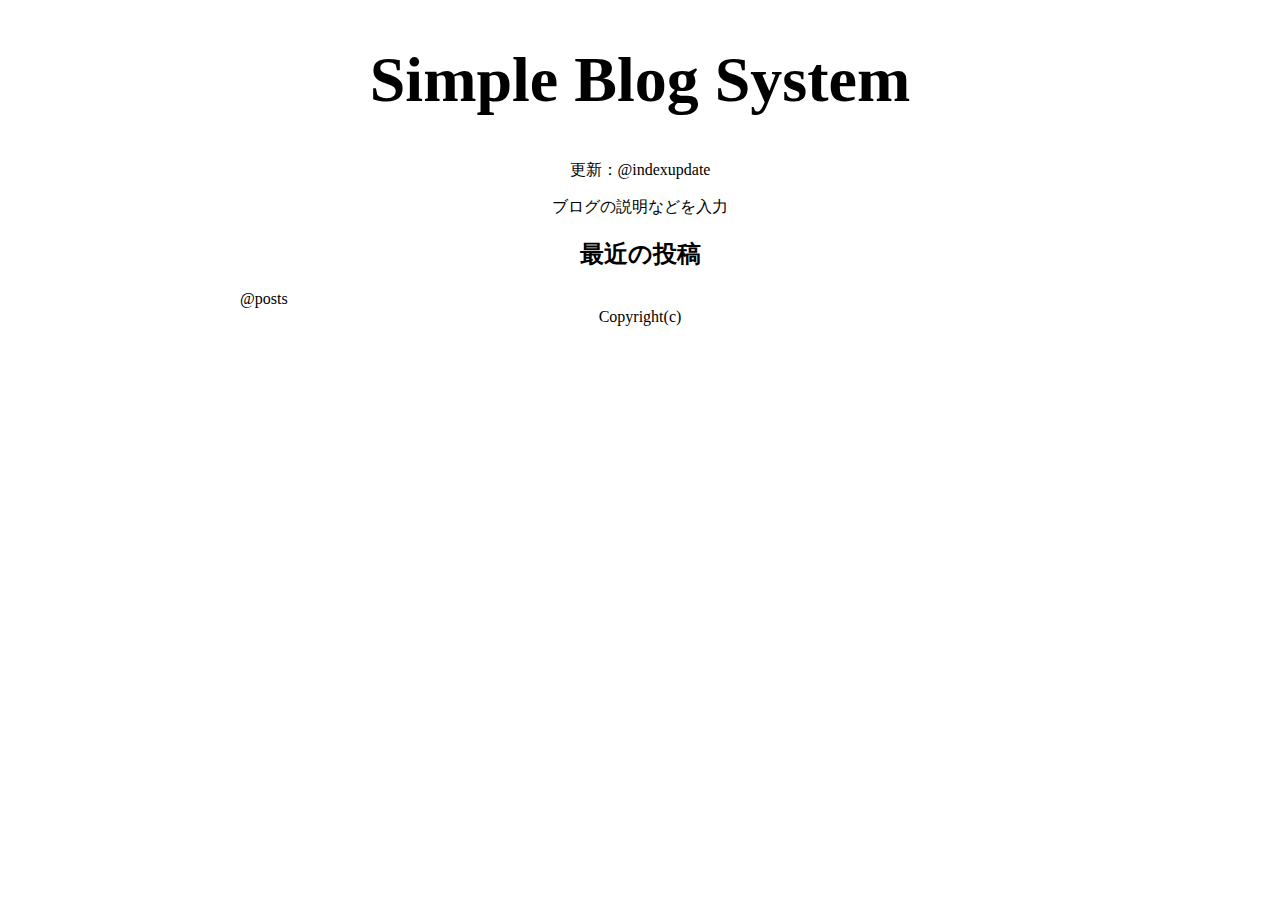
<file: index.html>
<!DOCTYPE html>
<html lang="ja">
    <head>
        <meta charset="utf-8">
        <title>TOP | Simple Blog System</title>
        <meta name="description" content="Simple Blog System">
        <meta name="keywords" content="blog">
        <meta name="author" content="Your Name">
        <meta name="viewport" content="width=device-width,initial-scale=1">

        <link rel="icon" href="favicon.ico">
        <link rel="stylesheet" href="button-design.css">
        <link rel="stylesheet" href="main.css">
    </head>
    <body>
        <header>
            <h1>Simple Blog System</h1>
        </header>
        <main>
            <p>更新：@indexupdate</p>
            <p>ブログの説明などを入力</p>

            <h2>最近の投稿</h2>

            @posts

        </main>
        <footer>
            Copyright(c)
        </footer>
    </body>
</html>
</file>
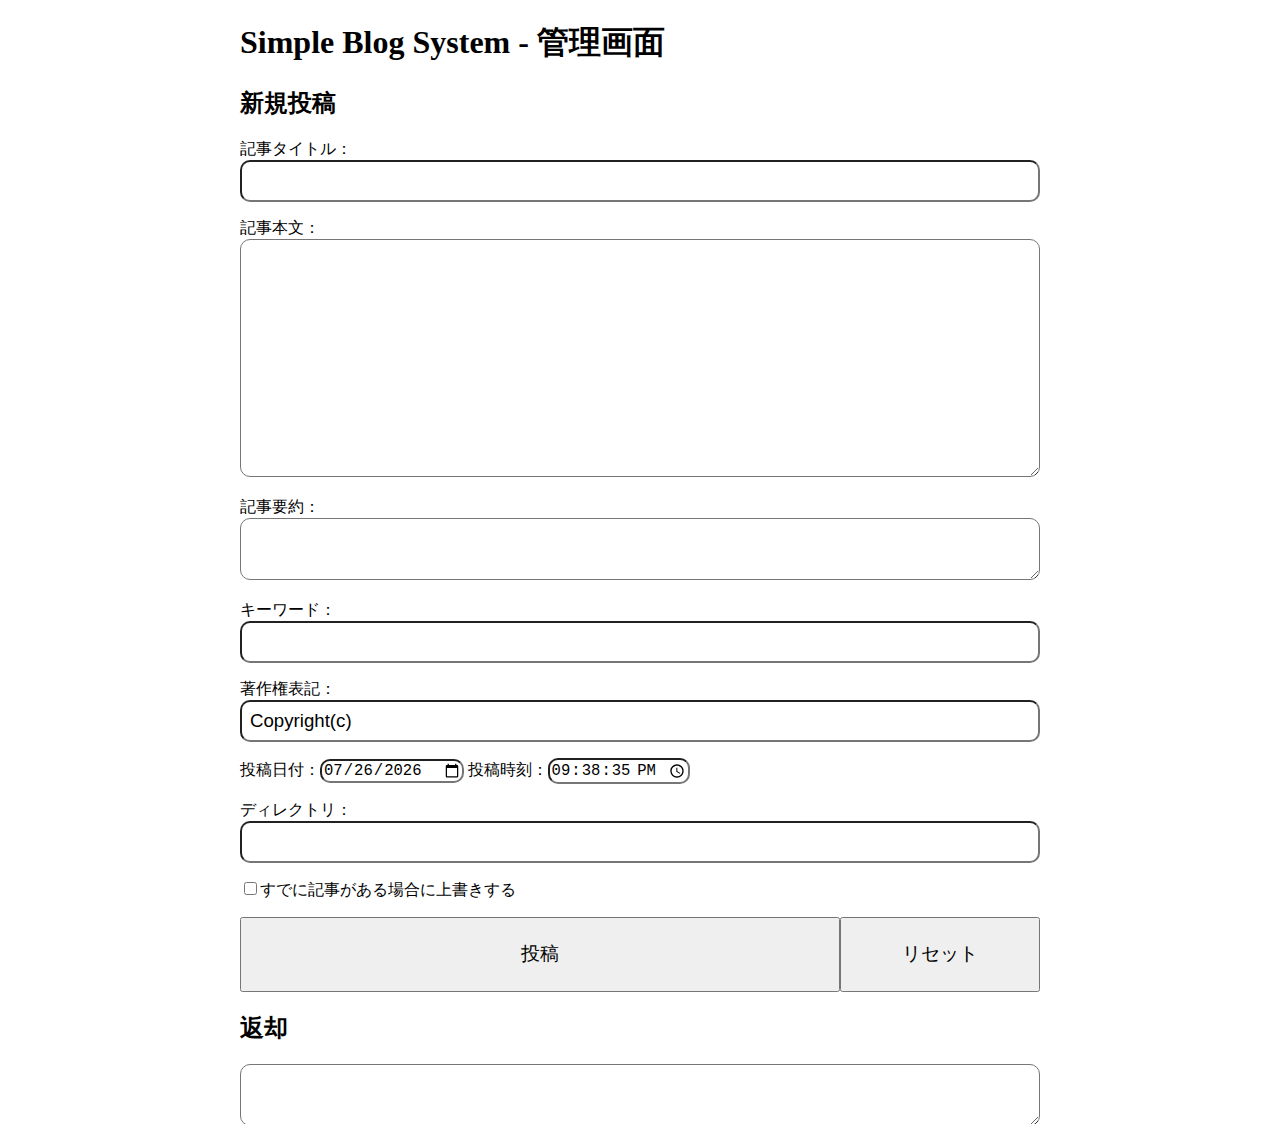
<file: admin/index.html>
<!doctype html>
<html lang="ja">
    <head>
        <meta charset="utf-8">
        <meta name="robots" content="noindex,nofollow">
        <title>管理画面 | Simple Blog System</title>
        <link rel="stylesheet" href="control-view.css">
        <script src="article-post-ajax.js"></script>
    </head>
    <body>
            <header>
                <h1>Simple Blog System - 管理画面</h1>
            </header>
            <main>
                <h2>新規投稿</h2>
                <form id="article-submit-form" name="article-submit">
                    <p><label>記事タイトル：<input type="text" name="title" required></label></p>
                    <p><label>記事本文：<br><textarea name="article" rows="10" required></textarea></p>
                    <p><label>記事要約：<br><textarea name="summary" rows="2" required></textarea></p>
                    <p><label>キーワード：<input type="text" name="keywords" required></label></p>
                    <p><label>著作権表記：<input type="text" name="copyright" id="copyright" required></label></p>
                    <p>
                        <label>投稿日付：<input type="date" id="postdate" name="postdate" required></label>
                        <label>投稿時刻：<input type="time" id="posttime" name="posttime" step="1" required></label>
                    </p>
                    <p><label>ディレクトリ：<input type="text" name="directory" required></label></p>
                    <p><label><input type="checkbox" name="overwrite">すでに記事がある場合に上書きする</label></p>
                    <p><input id="submit" type="button" value="投稿"><input id="resetbtn" type="reset" value="リセット"></p>
                </form>
                <h2>返却</h2>
                <textarea id="return-data" rows="2"></textarea>
            </main>
    </body>
</html>
</file>
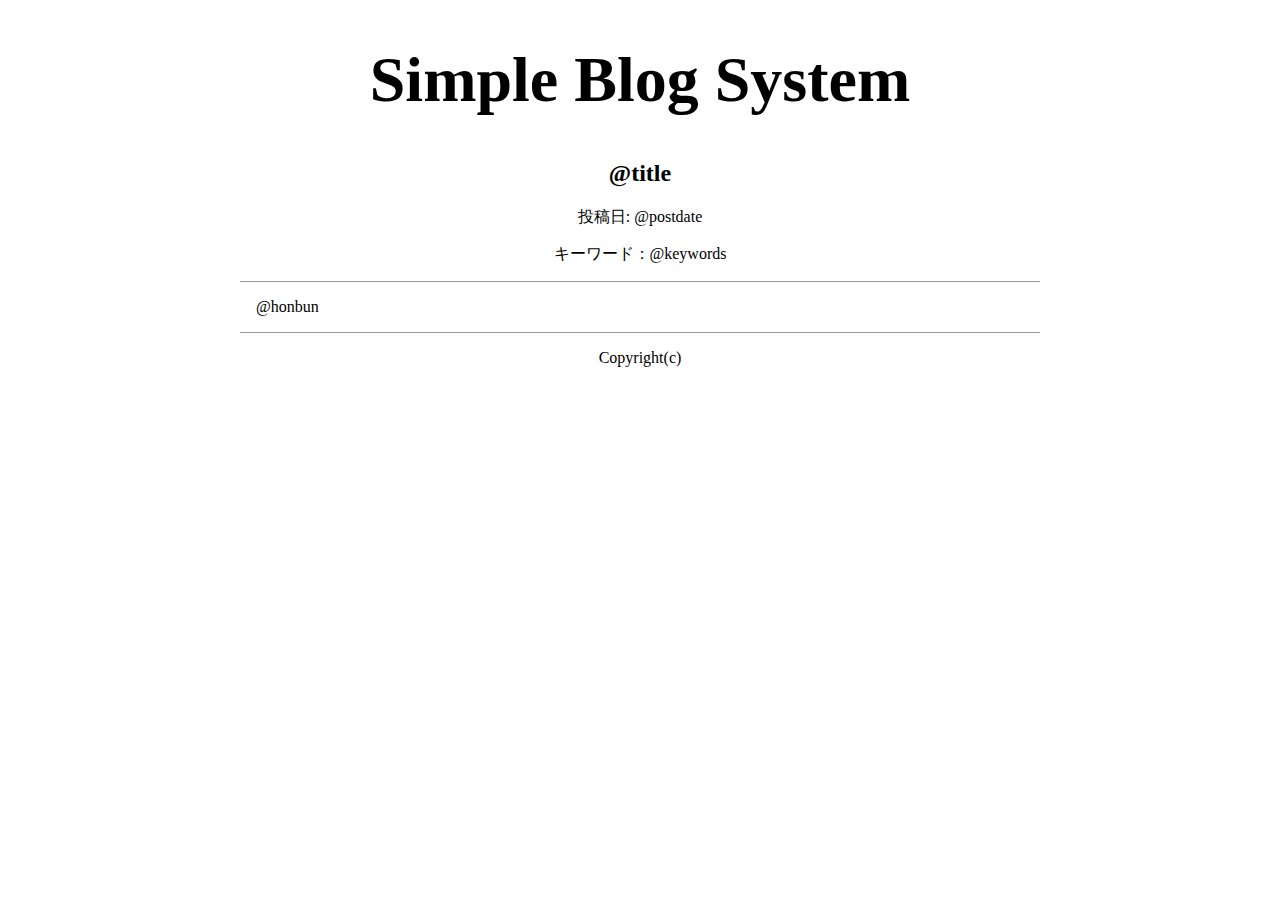
<file: admin/templates/template.html>
<!doctype html>
<html lang="ja">
    <head>
        <meta charset="utf-8">
        <title>@title | Simple Blog System</title>
        <meta name="viewport" content="width=device-width,initial-scale=1">
        <link rel="icon" href="../../favicon.ico">
        <link rel="stylesheet" href="../../button-design.css">
        <link rel="stylesheet" href="../../main.css">
        <link rel="stylesheet" href="../../article.css">
    </head>
    <body>
        <header>
            <h1>Simple Blog System</h1>
        </header>
        <main>
            <h2>@title</h2>
            <p style="text-align: right;">投稿日: @postdate</p>
            <nav id="article-tags">
                <p>キーワード：@keywords</p>
            </nav>

            <article>
            @honbun
            </article>
        </main>
        <footer>
            <p>Copyright(c)</p>
        </footer>
    </body>
</html>
</file>
<file: button-design.css>
a.btn-square {
    display: inline-block;
    padding: 1.5em 1em;
    margin: 0.1em 0.2em;
    text-decoration: none;
    background: #668ad8;/*ボタン色*/
    color: #FFF;
    border-bottom: solid 4px #627295;
    border-radius: 3px;
    width: 90%;
}

a.btn-square:active {
    /*ボタンを押したとき*/
    -webkit-transform: translateY(4px);
    transform: translateY(4px);/*下に動く*/
    border-bottom: none;/*線を消す*/
}

a.btn-square:hover {
    /* ボタン上にカーソルを持っていったとき */
    background-color: #739fff;
}

a.btn-partial-published { 
    background: #ff9900;
    color: #000000;
    border-bottom: solid 4px #cc6600;
}

a.btn-partial-published:hover { 
    background: #ffcc00;
}

a.btn-not-exist { 
    background: #CCCCCC;
    color: #000000;
    border-bottom: none;
}
</file>
<file: main.css>
body * {
    border: 0;
    padding: 0;
}

body {
    margin-left: auto;
    margin-right: auto;
    max-width: 800px;
}

header {
    text-align: center;
}

header h1 {
    font-family: serif;
    font-size: 48pt;
}

header ul li {
    float: left;
    list-style-type: none;
    width: 50%;
    margin: 10px 0;
}

main p, main h2 {
    text-align: center;
    display: flex;
    align-items: center;
    justify-content: center;
}

footer {
    text-align: center;
}

article {
    border-top: 1px solid #999999;
    border-bottom: 1px solid #999999;
    margin: 0.5em 0;
    padding: 1em;
}

article h3 {
    text-align: center;
}

th {
    border-top: 1px solid black;
    border-bottom: 1px solid black;
}

tr:last-child > td {
    border-bottom: 1px solid black;
}

td {
    padding: 5px;
}
</file>
<file: admin/control-view.css>
header, main {
    max-width: 800px;
    margin-left: auto;
    margin-right: auto;
}

input[type='text'], textarea {
    font-size: 14pt;
    padding: 8px;
    width: 100%;
    box-sizing: border-box;

    border-radius: 10px;
    box-shadow: none;
    outline: none;
}

input[type='date'], input[type='time'] {
    font-size: 120%;
    border-radius: 10px;
    box-shadow: none;
    outline: none;
}

input#submit {
    font-size: 14pt;
    width: 75%;
    height: 4em;
}

input#resetbtn {
    font-size: 14pt;
    width: 25%;
    height: 4em;
}
</file>
<file: article.css>
main > article {
    padding: 1em;
}

main > article > p {
    display: block;
    text-align: left;
    line-height: 2;
}
</file>
